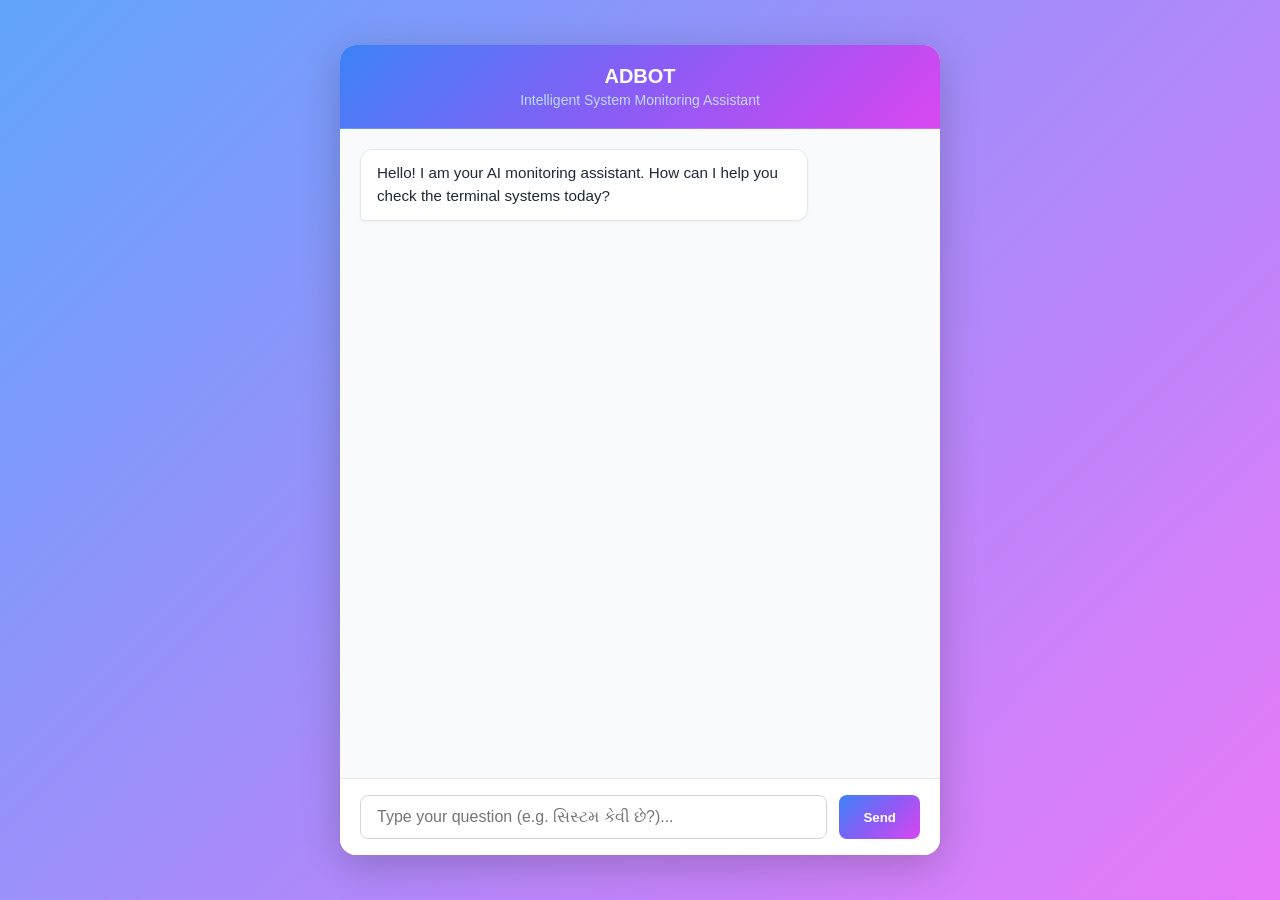
<file: frontend/index.html>
<!DOCTYPE html>
<html lang="en">
<head>
    <meta charset="UTF-8">
    <meta name="viewport" content="width=device-width, initial-scale=1.0">
    <title>Monitoring RAG Chatbot</title>
    <link rel="stylesheet" href="style.css">
</head>
<body>
    <div class="chat-container">
        <header class="chat-header">
            <h2>ADBOT</h2>
            <p>Intelligent System Monitoring Assistant</p>
        </header>

        <main class="chat-box" id="chat-box">
            <div class="message assistant">
                <div class="text">Hello! I am your AI monitoring assistant. How can I help you check the terminal systems today?</div>
            </div>
        </main>

        <form class="chat-input-area" id="chat-form">
            <input type="text" id="user-input" placeholder="Type your question (e.g. સિસ્ટમ કેવી છે?)..." autocomplete="off" />
            <button type="submit" id="send-button">Send</button>
        </form>
    </div>
    <script src="script.js"></script>
</body>
</html>
</file>
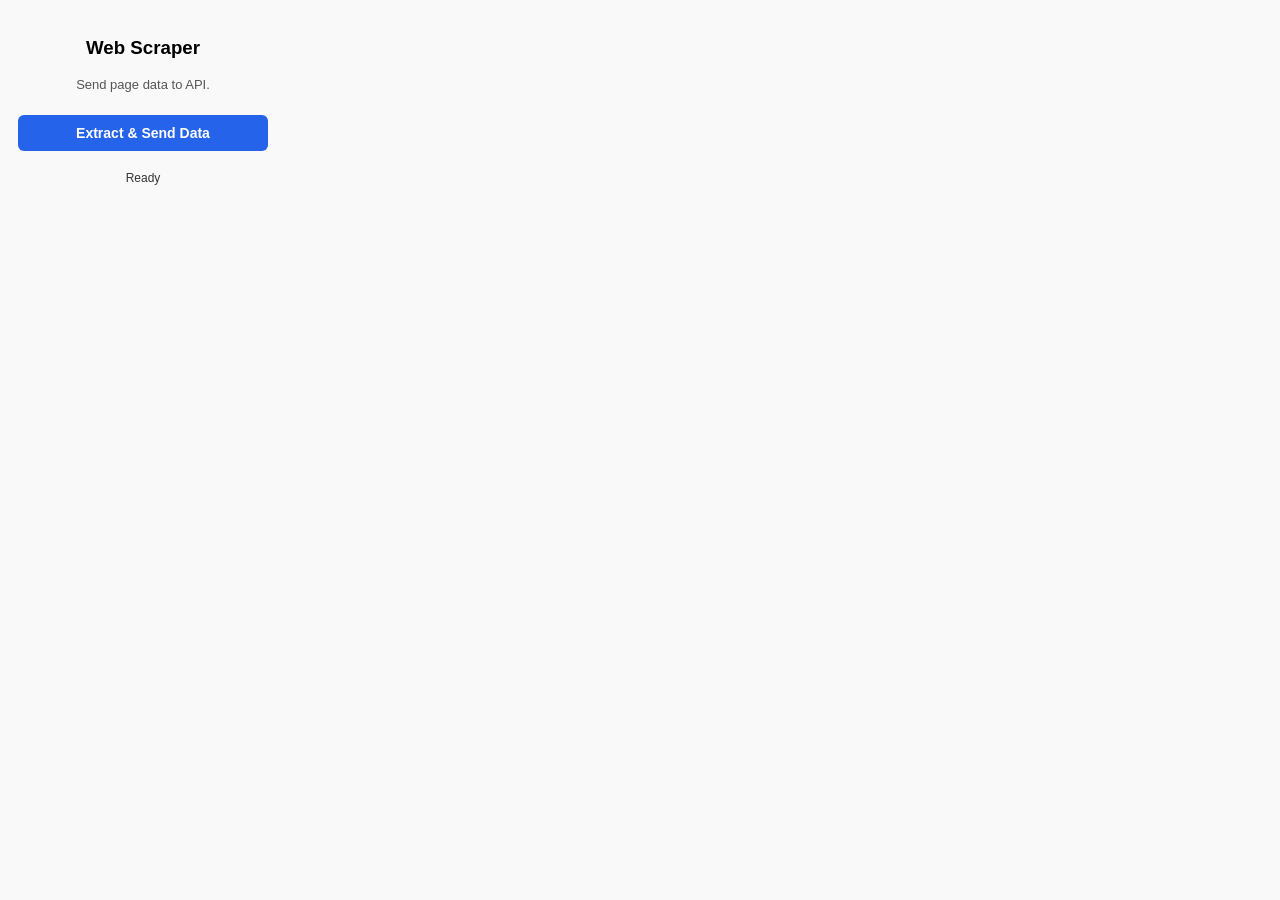
<file: extension/popup.html>
<!DOCTYPE html>
<html>
<head>
  <title>Scraper</title>
  <style>
    body {
      width: 250px;
      font-family: Arial, sans-serif;
      padding: 10px;
      text-align: center;
      background-color: #f9f9f9;
    }
    button {
      background-color: #2563eb;
      border: none;
      color: white;
      padding: 10px 20px;
      text-align: center;
      text-decoration: none;
      display: inline-block;
      font-size: 14px;
      margin: 10px 0;
      cursor: pointer;
      border-radius: 6px;
      width: 100%;
      font-weight: bold;
      transition: background-color 0.2s;
    }
    button:hover {
      background-color: #1d4ed8;
    }
    #status {
      margin-top: 10px;
      font-size: 12px;
      color: #333;
      word-wrap: break-word;
    }
  </style>
</head>
<body>
  <h3>Web Scraper</h3>
  <p style="font-size: 13px; color: #555;">Send page data to API.</p>
  <button id="extractBtn">Extract & Send Data</button>
  <div id="status">Ready</div>
  <script src="popup.js"></script>
</body>
</html>
</file>
<file: frontend/style.css>
* {
    box-sizing: border-box;
    margin: 0;
    padding: 0;
}

body {
    font-family: 'Inter', -apple-system, BlinkMacSystemFont, "Segoe UI", Roboto, Helvetica, Arial, sans-serif;
    /* Lighter Gradient matching the provided image: light blue -> lavender -> light pink */
    background: linear-gradient(135deg, #60a5fa, #a78bfa, #e879f9);
    display: flex;
    justify-content: center;
    align-items: center;
    height: 100vh;
    color: #333;
}

.chat-container {
    width: 100%;
    max-width: 600px;
    height: 90vh;
    background-color: white;
    border-radius: 16px;
    box-shadow: 0 10px 40px rgba(0, 0, 0, 0.2);
    display: flex;
    flex-direction: column;
    overflow: hidden;
}

.chat-header {
    background-color: transparent; /* Use the body's gradient or a darker overlay */
    background: linear-gradient(135deg, #3b82f6, #8b5cf6, #d946ef);
    color: white;
    padding: 20px;
    text-align: center;
    border-bottom: 1px solid rgba(255, 255, 255, 0.2);
}

.chat-header h2 {
    font-size: 1.25rem;
    font-weight: 600;
}

.chat-header p {
    font-size: 0.875rem;
    color: #bfdbfe;
    margin-top: 4px;
}

.chat-box {
    flex-grow: 1;
    padding: 20px;
    overflow-y: auto;
    display: flex;
    flex-direction: column;
    gap: 16px;
    background-color: #f9fafb;
}

.message {
    display: flex;
    align-items: flex-end;
    max-width: 80%;
}

.message.user {
    align-self: flex-end;
    flex-direction: row-reverse;
}

.message.assistant {
    align-self: flex-start;
}

.message .text {
    padding: 12px 16px;
    border-radius: 12px;
    font-size: 0.95rem;
    line-height: 1.5;
    word-wrap: break-word;
}

.message.user .text {
    background-color: white;
    color: #1f2937;
    border: 1px solid #e5e7eb;
    box-shadow: 0 1px 2px rgba(0,0,0,0.05);
    border-bottom-right-radius: 4px;
}

.message.assistant .text {
    background-color: white;
    border: 1px solid #e5e7eb;
    color: #1f2937;
    border-bottom-left-radius: 4px;
    box-shadow: 0 1px 2px rgba(0,0,0,0.05);
    white-space: pre-wrap; /* Keeps formatting from model */
}

.chat-input-area {
    padding: 16px 20px;
    background-color: white;
    border-top: 1px solid #e5e7eb;
    display: flex;
    gap: 12px;
}

#user-input {
    flex-grow: 1;
    padding: 12px 16px;
    border: 1px solid #d1d5db;
    border-radius: 8px;
    font-size: 1rem;
    outline: none;
    transition: border-color 0.2s;
}

#user-input:focus {
    border-color: #2563eb;
    box-shadow: 0 0 0 3px rgba(37, 99, 235, 0.1);
}

#send-button {
    /* Connect the send button styling to the main gradient */
    background: linear-gradient(135deg, #3b82f6, #8b5cf6, #d946ef);
    color: white;
    border: none;
    padding: 0 24px;
    border-radius: 8px;
    font-weight: 600;
    cursor: pointer;
    transition: opacity 0.2s, transform 0.1s;
    min-width: 80px;
    display: flex;
    justify-content: center;
    align-items: center;
}

#send-button:hover {
    opacity: 0.9;
}

#send-button:active {
    transform: scale(0.95);
}

#send-button:disabled {
    background: #9ca3af;
    cursor: not-allowed;
    transform: none;
    opacity: 1;
}

/* Spinner for the searching state */
.spinner {
    border: 3px solid rgba(255, 255, 255, 0.3);
    border-radius: 50%;
    border-top: 3px solid white;
    width: 16px;
    height: 16px;
    animation: spin 1s linear infinite;
}

@keyframes spin {
    0% { transform: rotate(0deg); }
    100% { transform: rotate(360deg); }
}

/* Scrollbar styling */
.chat-box::-webkit-scrollbar {
    width: 6px;
}

.chat-box::-webkit-scrollbar-track {
    background: transparent;
}

.chat-box::-webkit-scrollbar-thumb {
    background-color: #cbd5e1;
    border-radius: 10px;
}
</file>
